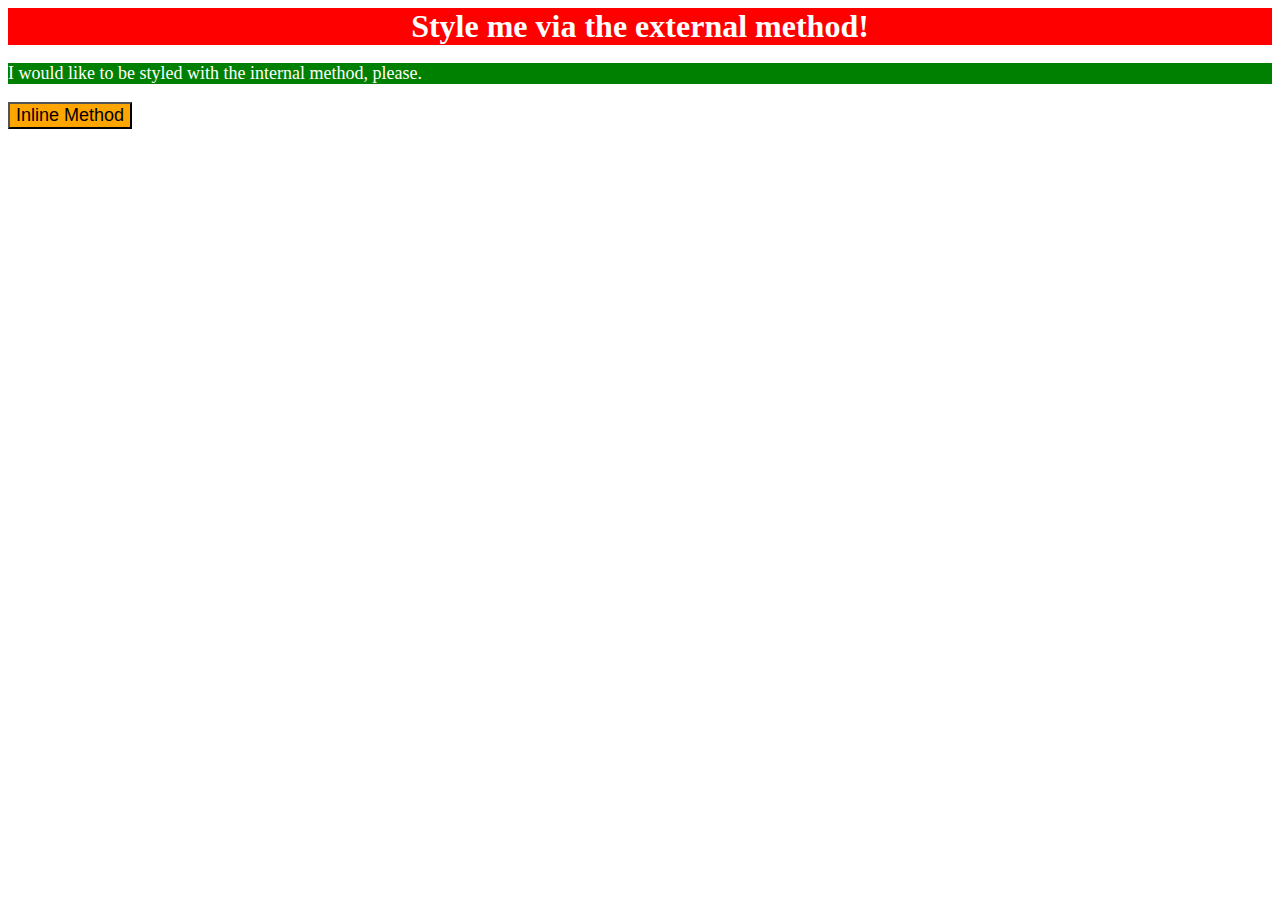
<file: foundations/intro-to-css/01-css-methods/index.html>
<!DOCTYPE html>
<html lang="en">
  <head>
    <meta charset="UTF-8">
    <meta http-equiv="X-UA-Compatible" content="IE=edge">
    <meta name="viewport" content="width=device-width, initial-scale=1.0">
    <link rel="stylesheet" href="./styles.css">
    <title>Methods for Adding CSS</title>
    <style>
      p {
        background-color: green;
        color:white;
        font-size: 18px;
      }
    </style>
  </head>
  <body>
    <div>Style me via the external method!</div>
    <p>I would like to be styled with the internal method, please.</p>
    <button style="background-color: orange; font-size: 18px;">Inline Method</button>
  </body>
</html>
</file>
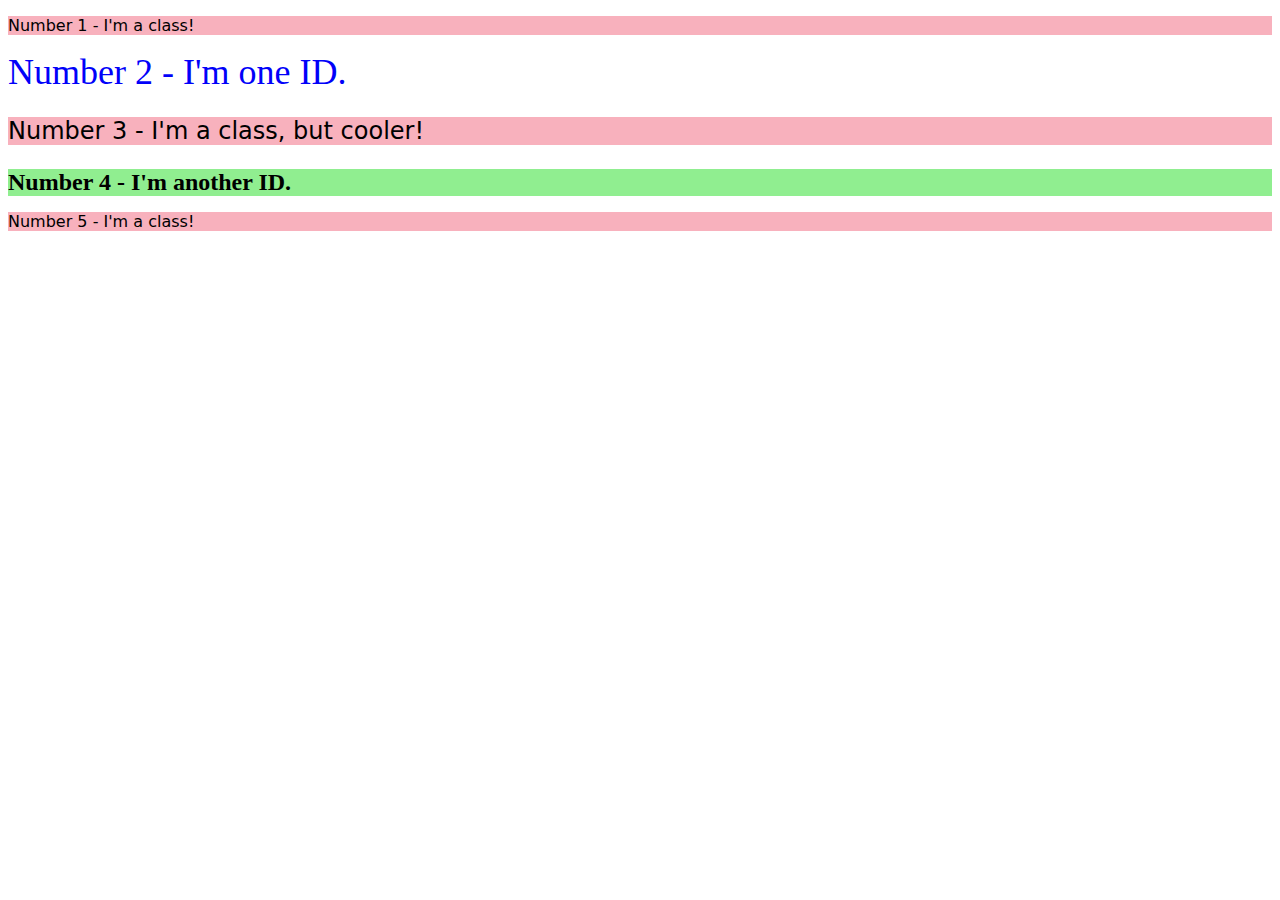
<file: foundations/intro-to-css/02-class-id-selectors/index.html>
<!DOCTYPE html>
<html lang="en">
  <head>
    <meta charset="UTF-8">
    <meta http-equiv="X-UA-Compatible" content="IE=edge">
    <meta name="viewport" content="width=device-width, initial-scale=1.0">
    <title>Class and ID Selectors</title>
    <link rel="stylesheet" href="style.css">
  </head>
  <body>
    <p class="pinkish-class">Number 1 - I'm a class!</p>
    <div id="the-blue-text">Number 2 - I'm one ID.</div>
    <p class="pinkish-class smaller-font">Number 3 - I'm a class, but cooler!</p>
    <div id="the-green-text" class="smaller-font">Number 4 - I'm another ID.</div>
    <p class="pinkish-class">Number 5 - I'm a class!</p>
  </body>
</html>
</file>
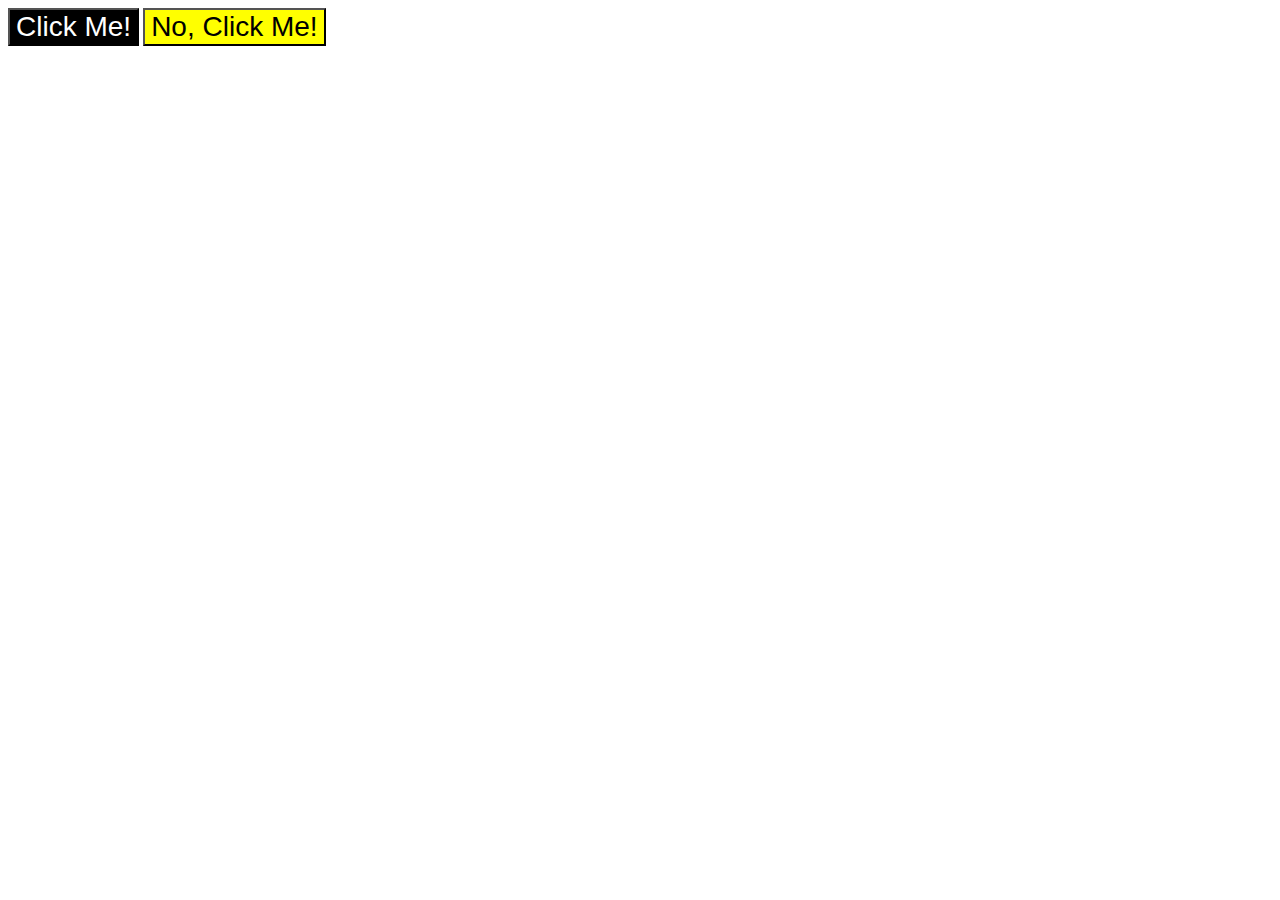
<file: foundations/intro-to-css/03-grouping-selectors/index.html>
<!DOCTYPE html>
<html lang="en">
  <head>
    <meta charset="UTF-8">
    <meta http-equiv="X-UA-Compatible" content="IE=edge">
    <meta name="viewport" content="width=device-width, initial-scale=1.0">
    <title>Grouping Selectors</title>
    <link rel="stylesheet" href="style.css">
  </head>
  <body>
    <button class="left-button">Click Me!</button>
    <button class="right-button">No, Click Me!</button>
  </body>
</html>
</file>
<file: foundations/intro-to-css/01-css-methods/styles.css>
div {
    background-color: red;
    color: white;
    font-size: 32px;
    text-align: center;
    font-weight: bold;
}
</file>
<file: foundations/intro-to-css/02-class-id-selectors/style.css>
.pinkish-class {
    background-color: #f8b1bd;
    font-family: Verdana, "DejaVu Sans", sans-serif;
}

#the-blue-text {
    color:#0101f9;
    font-size: 36px;
}

#the-green-text {
    background-color: #90ee90;
    font-weight: bold;
}

.smaller-font {
    font-size: 24px;
}
</file>
<file: foundations/intro-to-css/03-grouping-selectors/style.css>
.left-button {
    background-color: black;
    color: white;
}

.right-button {
    background-color: yellow;
    color: black;
}

.left-button,
.right-button {
    font-family: Helvetica, 'Times New Roman', sans-serif;
    font-size: 28px;
}
</file>
